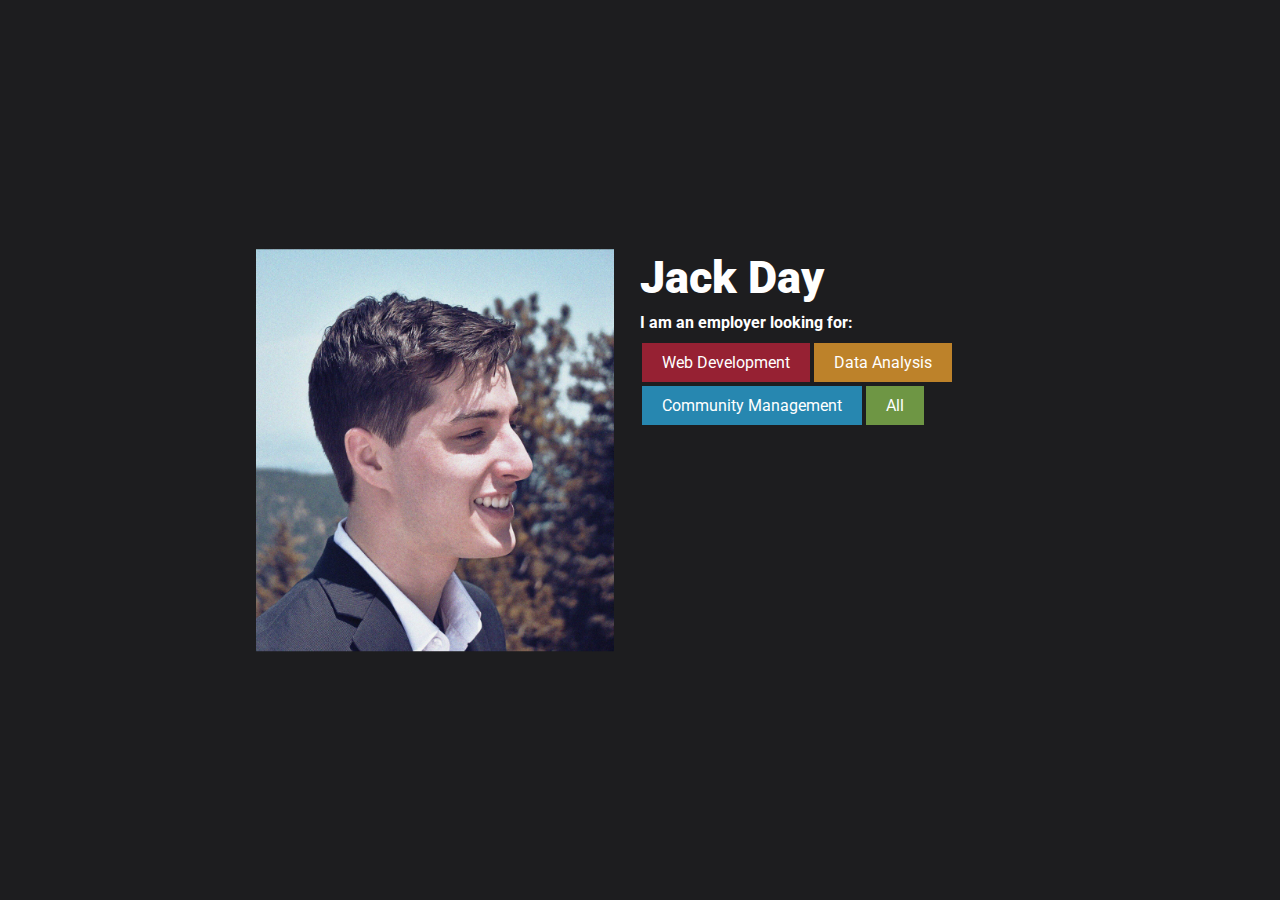
<file: index.html>
<!DOCTYPE html>
<html>
    <head>
        <!-- Encoding tag -->
        <meta charset="UTF-8">

        <!-- Should dynamically be pulled from settings -->
        <title>Page Title</title>

        <!-- Import css -->
        <link rel="stylesheet" type="text/css" href="css/style.css">

        <!-- Set Favicon -->
        <link rel="icon" type="image/png" href="img/portrait.jpg">

        <!-- Import Roboto -->
        <link href="https://fonts.googleapis.com/css2?family=Roboto&display=swap" rel="stylesheet">
    </head>

    <body>
        <div class="container">
            <div id="welcomeContainer">
                <!-- Welcome Card Div -->
                <div id="welcomeCard">
                    <!-- Welcome Card -->
                
                    <div class="userImageDiv">
                    <!-- User picture -->
                        <!-- Not loaded from the JSON -->
                        <img class="userImage" src="img/portrait.jpg">
                    </div>
                        
                    <div class="userInfoDiv">
                    <!-- User info div -->
                        <div id="userName">
                        
                        <!-- Loaded from JSON -->
                        </div>

                        <div id="userDescription">
                        </div>

                        <h2 class="subheading">I am an employer looking for:</h2>
                        <div id="workOptions">
                    <!-- Areas of work -->
                        <!-- Loaded from the JSON -->
                        <!-- eventListeners -->
                        </div>
                    </div>
                </div>
            </div>

            <!-- Sidebar div -->
            <div id="sidebarDiv">
            </div>

            <!-- Resume div -->
            <div class="resumeDiv">
                <!-- Work Experience Card -->
                <div class="card" id="workExperience">
                    <div class="sectionTitle">
                        <h1>Work Experience</h1>
                    </div>
                </div>

                <!-- Education Experience Card -->
                <div class="card" id="education">
                    <!-- Education Title -->
                    <div class="sectionTitle">
                        <h1>Education</h1>
                    </div>
                </div>



                <!-- Projects Card -->
                <div class="card" id="projects">
                    <!-- Projects Title -->
                    <div class="sectionTitle">
                        <h1>Projects</h1>
                    </div>
                </div>

                <!-- Writings Card -->
                <div class="card" id="writings">
                    <!-- Projects Title -->
                    <div class="sectionTitle">
                        <h1>Writings</h1>
                    </div>
                </div>

                <!-- Skills Card -->
                <div class="card" id="skills">
                    <!-- Skills Title -->
                    <div class="sectionTitle">
                        <h1>Related Skills</h1>
                    </div>
                    <!-- Skills grid -->
                    <div class="skillsGrid">
                        <!-- Advanced div -->
                        <div id="advanced">
                            <h2>Advanced</h2>
                        </div>
                        <!-- Competant -->
                        <div id="competent">
                            <h2>Competent</h2>
                        </div>
                        <!-- Familiar -->
                        <div id="familiar">
                            <h2>Familiar</h2>
                        </div>
                    </div>
                </div>

                <!-- Awards Card -->
                <div class="card" id="awardsAndCertificates">
                    <div id="awards">
                        <!-- Awards Title -->
                        <div class="sectionTitle">
                            <h1>Awards</h1>
                        </div>
                    </div>
                    <div id="certificates">
                        <!-- Certificates title -->
                    <div class="sectionTitle">
                        <h1>Certificates</h1>
                    </div>
                    </div>
                </div>
            </div>
        </div>

        <!-- Must be at the end -->
        <script src="js/script.js"></script>
    </body>
    <!-- Probably -->
</html>
</file>
<file: css/style.css>
/* colors for buttons on title card */
:root {
    --buttonOneColor: #962133;
    --buttonTwoColor: #BD822A;
    --buttonThreeColor:#2787B0;
    --buttonFourColor: #6E9644;
    --buttonFiveColor: #B52BC2;

    --primaryColor: #000000;
    --secondaryColor: #E5E5E7;
    --tertiaryColor: #888888;
    --quartinaryColor: #ffffff;
}

html {
    scroll-behavior: smooth;
}

/* website and title card font */
body {
    margin: 0;
    padding: 0;
    font-family: 'Roboto', sans-serif;
}

a {color: var(--primaryColor)}
a:visited { color: var(--primaryColor)}

/* Some basic stuff */

.title, .subheading, .description, .extraDescription {
    margin: 1vh 0;
}

.title {
    font-size: 1.5rem;
    font-weight: 900;
}

.subheading {
    font-size: 1rem;
    margin-top: 1vh;
}

.description {
    font-size: 1rem;
    color: var(--tertiaryColor);
}

.extraDescription {
    font-size: 1rem;
    color: var(--tertiaryColor);
    font-style: italic;
}

.sectionTitle {
    border-bottom: 2px var(--secondaryColor) solid;
    padding-bottom: .5vw;
}

/* title card background */
.card {
    background-color: var(--quartinaryColor);
    padding: 1vw 3vw 1vw 3vw;
}
/*  Buttons on title card boxes */
.buttonClass {
    cursor: pointer;
    border: none;
    color: white;
    padding: 10px 20px;
    text-align: center;
    text-decoration: none;
    display: inline-block;
    font-size: 16px;
    margin: 2px 2px;
}

/* hover coloring */
.buttonColor1:hover, .buttonColor2:hover, .buttonColor3:hover, .buttonColor4:hover, .buttonColor5:hover {
    background: black;
}
/* Add hover colors */
.buttonColor1 { background: var(--buttonOneColor) }
.buttonColor2 { background: var(--buttonTwoColor) }
.buttonColor3 { background: var(--buttonThreeColor) }
.buttonColor4 { background: var(--buttonFourColor) }
.buttonColor5 { background: var(--buttonFiveColor) }

.boxBorder {
    border-bottom: 1px var(--secondaryColor) solid;
}

/* Hoving colors for items on the page */
.writingsItem:hover, .projectsItem:hover, .awrdCertDiv:hover, .workExperienceItem:hover, .educationItem:hover {
    background-color: var(--secondaryColor);
}

.container {
    width: auto;
    height: auto;
    background-color: black;

}

#welcomeContainer {
    height: 100vh;
    background-color: #1d1d1f;
}

.resumeDiv {
   width: 85vw; 
}

#sidebarDiv {
    height: 100%;
    width: 15vw;
    position: fixed;
    display: none;
    top: 0;
    right: 0;
    z-index: 1;
    background-color: var(--secondaryColor);
    text-align: center;
}

.descriptionParent {
    padding: 1vw;
}

.sidebarImage {
    margin-top: 5vh;
    width: 10vw;
    border-radius: 5px;
}

.pageNav {
    display: grid;
    text-align: center;
    color: var(--primaryColor)
}

.pageNavItem {
   text-decoration: none; 
   margin-top: 2vw;
}

.socialMediaDiv {
    margin-top: 3vh;
    display: inline-flex;
}

.socialMediaIcon {
    padding: 1vw;
    width: 32px;
    height: 32px;
    display: block;
}

.resumeButton {
    display: inline-flex;
    background: var(--tertiaryColor);
    color: white;
    padding: .5vw;
    margin: auto;
}

.resumeImage {
    width: 25px;
    height: 25px;
    margin: auto;
}

/* Welcome Card Div */
#welcomeCard {
    display: flex;
    margin: auto;
    width: 60%;
    height: 50%;
    margin: 0 auto;
    background-color: transparent; 
    position: relative;
    top: 50%; 
    transform: translateY(-50%);
}

.userImageDiv {
    width: 50%;
    height: 100%;
}

.userImage {
    display: block;
    height: auto;
    width: 100%;
    position: relative;
    top: 50%;
    transform: translateY(-50%);
}

.userInfoDiv {
    color: var(--quartinaryColor);
    width: 50%;
    height: 100%;
    margin: 2vw;
}

#userName {
    font-size: 45px;
    font-weight: 900;
}

#workOptions {
    display: inline;
}

/* id on CM*/
#workExperience {
    display: none;
}
/*  parent on CM*/
.workExperienceItem {
    display: inline-flex;
    width: 100%;
}

.workImgDiv {
    margin: auto 2vw;
}

/* image on CM */
.workExperienceImage {
    width: 8vw;
    height: 100%;
}

 /* text on CM */
.workExperienceDiv {
    display: inline;
}
/* ID for education on community manager*/
#education {
    display: none;
}
/* Education item on CM */
.educationItem {
    display: inline-flex;
    width: 100%;
    padding: 1vh;
}

.educationImage {
    width: 6vw;
    margin: auto 2vw;
}

/* education tex on cm */
.educationItemDiv{
    display: inline-block;
}
#projects {
    display: none;
}

.projectsItem {
    display: inline-flex;
    width: 100%;
    text-decoration: none;
    color: var(--primaryColor)
}

.projectsItemImage {
    max-width: 5vw;
    margin: auto 1vw;
    height: 100%;
    width: 300px;
}

.projectDescriptionDiv {
    margin-left: 1vw;
}

#writings {
    display: none;
}

.writingsItem {
    width: 100%;
    display: block;
    text-decoration: none;
    color: var(--primaryColor);
}


#awardsAndCertificates {
    display: none;
}

#awards {
    display: none;
}

#certificates {
    display: none;
}

/* related skills id on CM*/
#skills {
    display: none;
}

.skillsGrid {
    display: grid;
    grid-template-columns: repeat(3, 1fr);
    grid-gap: 10px;
    text-align: center;
}

/* bottom related skills box placement and parent on CM*/

#advanced, #adequate, #familiar {
    display: none;
}

#advanced {
    grid-column: 1 / 2;}

#adequate {
    grid-column: 2 / 3;
}

#familiar {
    grid-column: 3 / 3;
}

/* related skills box shape on CM*/
.skillItem {
    align-items: center; 
    text-align: center;
    padding: .5vw;
    margin: .5vw;
    transition: all .2s ease;
    box-shadow: 0 3px 13px rgba(100,110,140,.1),0 2px 4px rgba(100,110,140,.15);   
    display: inline-flex;
}

.skillItem:hover {
    transform: translate3D(0,-1px,0);
    box-shadow: 0 8px 22px rgba(100,110,140,.2),0 5px 18px rgba(100,110,140,.25);
}

/* related skills image on CM*/
.skillImage {
    height: 5vh;
    display: block;
    margin-left: auto;
    margin-right: auto;    
}

.skillTitle {
    padding: 0 1vw;
}
</file>
